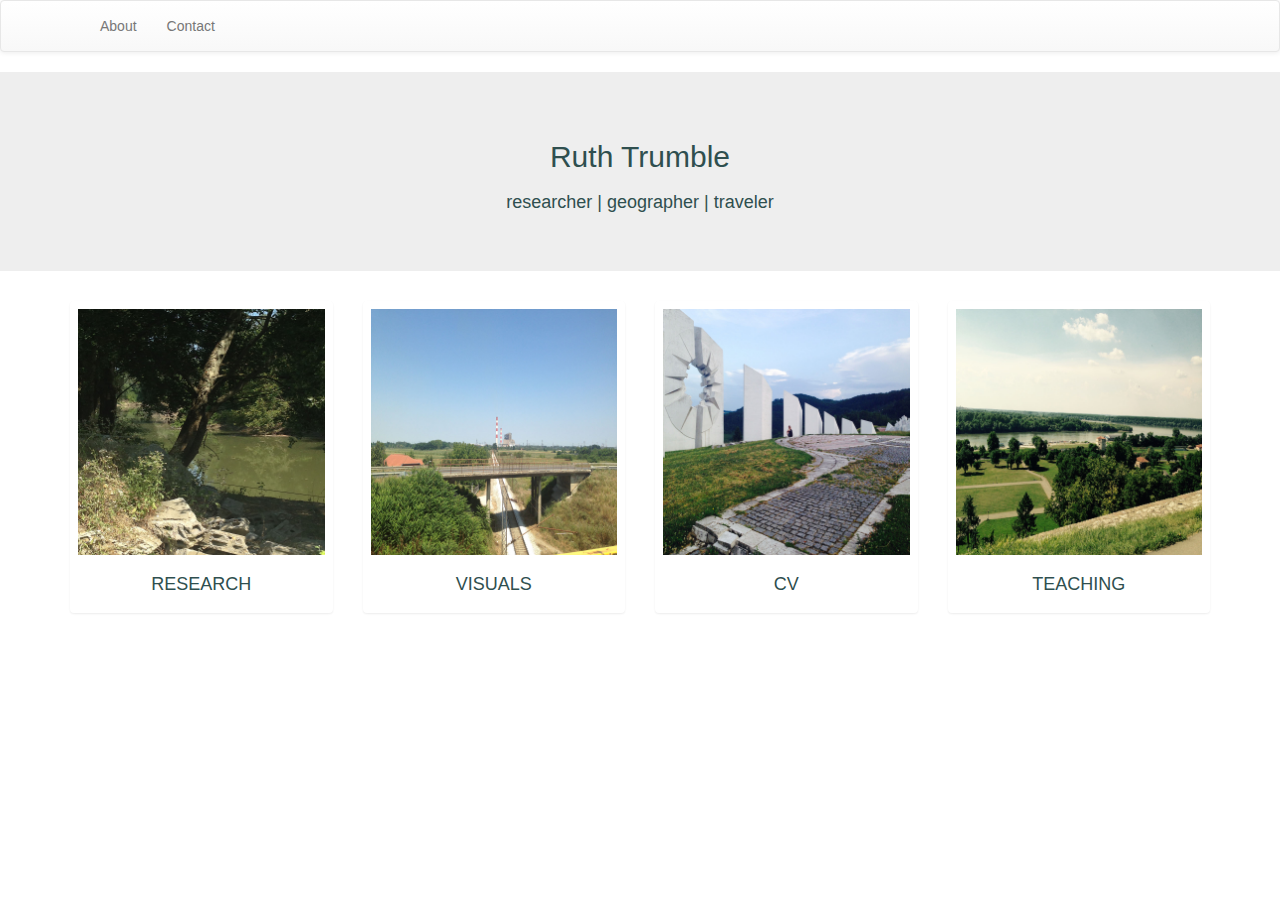
<file: index.html>
<!DOCTYPE HTML>
<html lang="en">

<head>
		<meta charset="utf-8">
		<meta name = "viewpoint" content="width=device-width, initial-scale=1"/>
		<meta name="keywords" content"maps, cartography"/>
		<title>RT</title>
		<link rel="stylesheet" href="css/bootstrap.min.css">
		<link rel="stylesheet" href="css/bootstrap-theme.min.css">
		<link rel="stylesheet" href="css/style.css">
		<link rel="shortcut icon" type="image/x-icon" href="assets/favicon.ico">

</head>
<body>

	<!--put your external script links here-->
	<script type="text/javascript" src="lib/jquery-1.11.3.js"></script>
	<script type="text/javascript" src="lib/bootstrap.min.js"></script>
	
	<nav class="navbar navbar-default">
		<div class="container">
			<div class="navbar-header">
				<button type="button" class="navbar-toggle collapsed" data-toggle="collapse" data-target="#navbar" aria-expanded="false" aria-controls="navbar">
						<span class="sr-only">Toggle navigation</span> <!-- Used for screen readers for accessibility -->
						<span class="glyphicon glyphicon-menu-hamburger"></span>
						<span class="menu">Menu</span>
					</button> <!-- Hamburger button for smaller devices -->
			</div>
			<div id="navbar" class="collapse navbar-collapse">
				<ul class="nav navbar-nav">
					<li><a href="about.html">About</a></li>
					<li><a href="contact.html">Contact</a></li>
					</ul>
			</div>
		</div>	
	</nav>		

<div class="jumbotron">
	<div class="container">
		<h2>Ruth Trumble</h2>
		<h3> researcher | geographer | traveler </h3>
		
	</div>
</div>
	
	<div class="container">
		<div class="row">
				<div class="col-md-3">
					<div class="thumbnail portfolio-thumbnail">
						<a href="Research.html">
						<img src="assets/kolubara.jpg"/>
										
						<h3>RESEARCH </h3></a>
					</div>
				</div>

				
				<div class="col-md-3">
						<div class="thumbnail portfolio-thumbnail">
							<a href="visuals.html">
								<img src="assets/tesla.jpg">
								<h3>VISUALS</h3>
							</a>
						</div>
				</div>
				<div class="col-md-3">
						<div class="thumbnail portfolio-thumbnail">
							<a href="Resume.html">

							<img src="assets/kadin.jpg">
								<h3>CV</h3>
							</a>
						</div>
				</div>
				<div class="col-md-3">
						<div class="thumbnail portfolio-thumbnail">
							<a href="teaching.html">

								<img src="assets/sava.jpg">
								<h3>TEACHING</h3>
							</a>
						</div>
				</div>
		</div>

	</div>
	
		


</body>

</html>
</file>
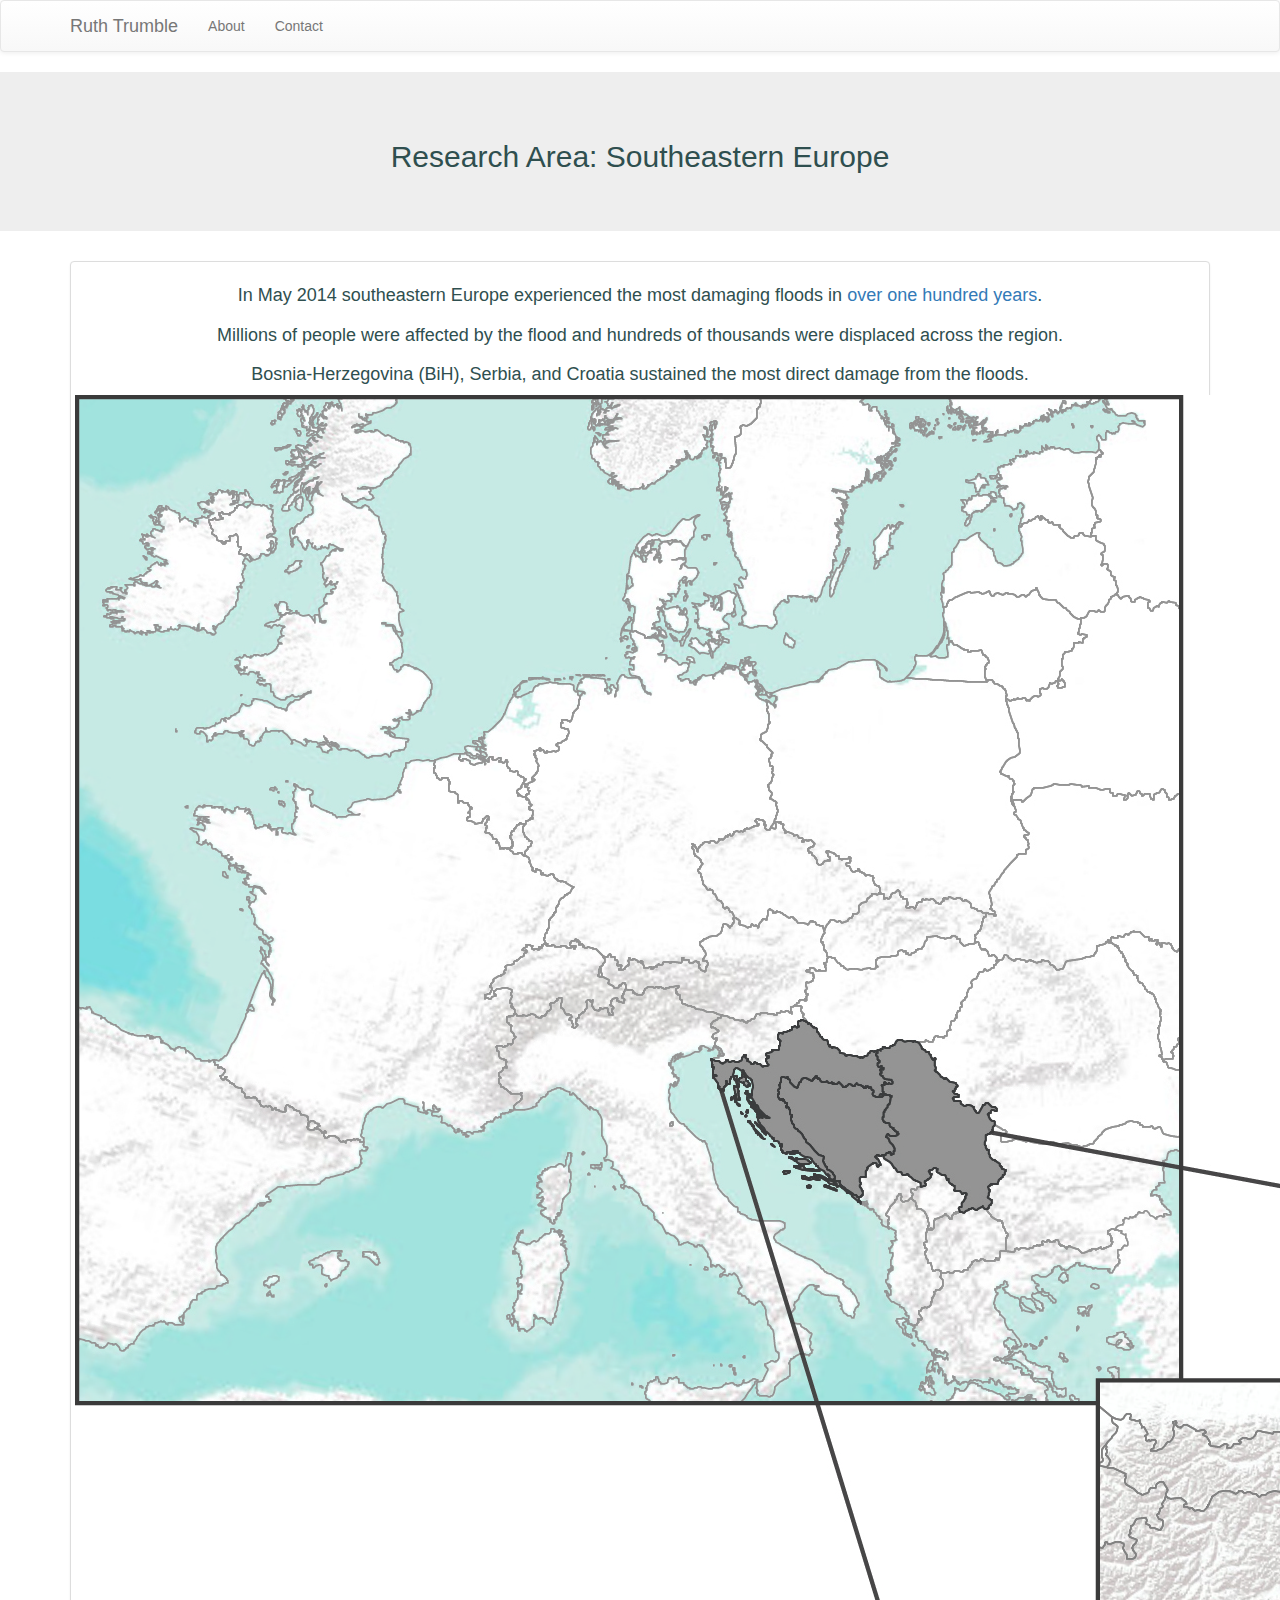
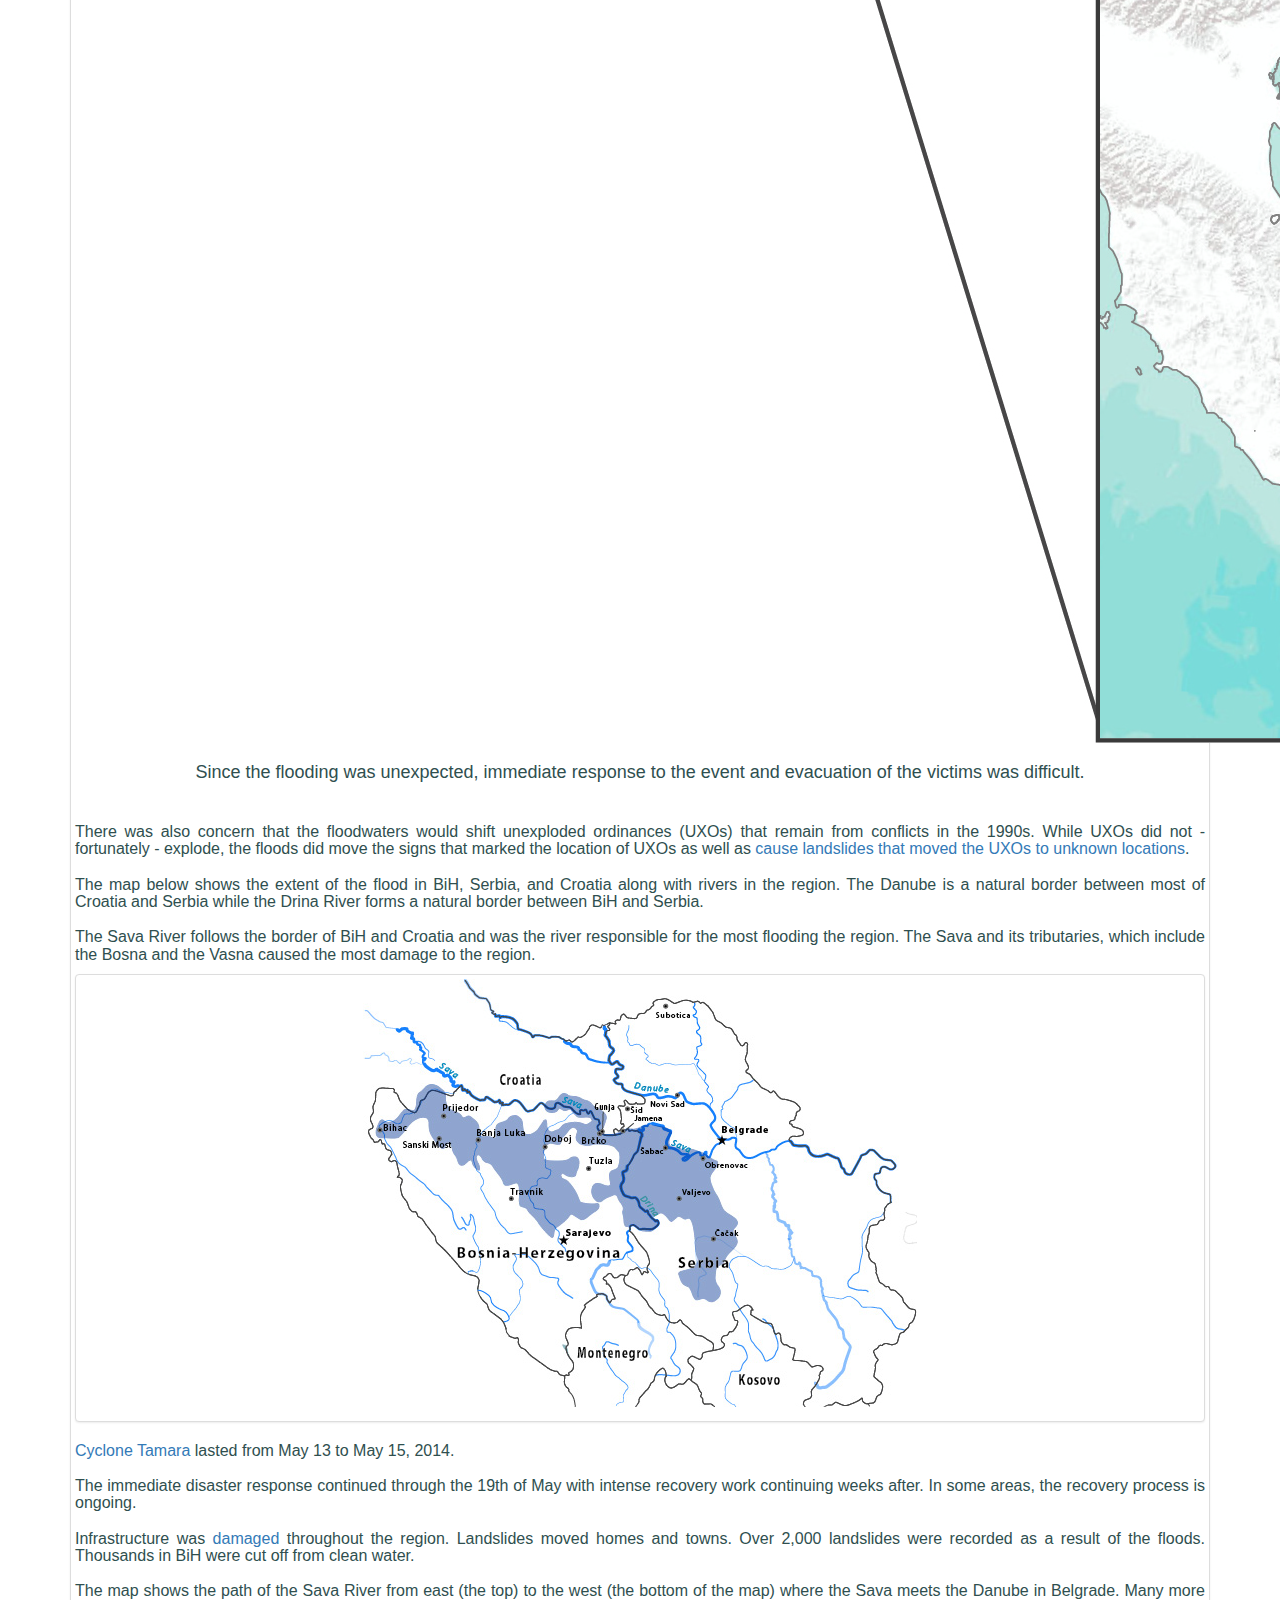
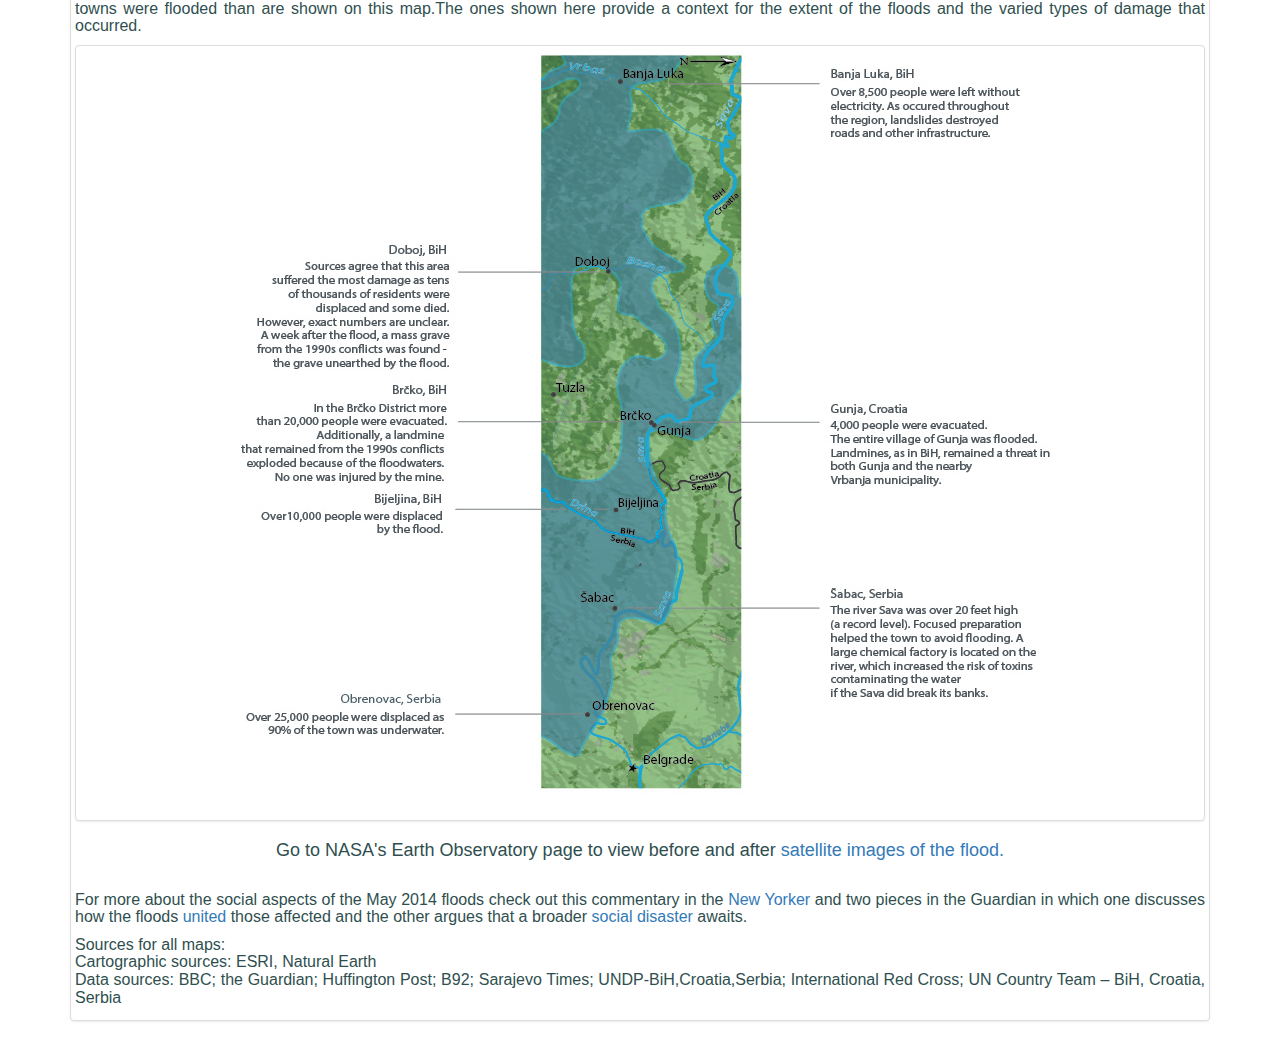
<file: background.html>
<!DOCTYPE HTML>
<html lang="en">

<head>
		<meta charset="utf-8">
		<meta name = "viewpoint" content="width=device-width, initial-scale=1"/>
		<meta name="keywords" content"maps, cartography"/>
		<title>RT</title>
		<link rel="stylesheet" href="css/bootstrap.min.css">
		<link rel="stylesheet" href="css/bootstrap-theme.min.css">
		<link rel="stylesheet" href="css/style.css">
		<link rel="shortcut icon" type="image/x-icon" href="assets/favicon.ico">

</head>
<body>

	<!--put your external script links here-->
	<script type="text/javascript" src="lib/jquery-1.11.3.js"></script>
	<script type="text/javascript" src="lib/bootstrap.min.js"></script>
	
	<nav class="navbar navbar-default">
		<div class="container">
			<div class="navbar-header">
				<button type="button" class="navbar-toggle collapsed" data-toggle="collapse" data-target="#navbar" aria-expanded="false" aria-controls="navbar">
						<span class="sr-only">Toggle navigation</span> <!-- Used for screen readers for accessibility -->
						<span class="glyphicon glyphicon-menu-hamburger"></span>
						<span class="menu">Menu</span>
					</button> <!-- Hamburger button for smaller devices -->
						<a class="navbar-brand" href="index.html">Ruth Trumble</a>
			</div>
			<div id="navbar" class="collapse navbar-collapse">
				<ul class="nav navbar-nav">
					<li><a href="about.html">About</a></li>
					<li><a href="contact.html">Contact</a></li>
					</ul>
			</div>
		</div>	
	</nav>
<div class="jumbotron">
	<div class="container">
		<h2>Research Area: Southeastern Europe </h2>
	</div>
</div>
	<div align="center" class="container">
		<div class="row">
				<div class="col-md-12">
					<div class="thumbnail portfolio-thumbnail2">																										<p></p>
						<h3> In May 2014 southeastern Europe experienced the most damaging floods in <a target="_blank"href="http://www.theguardian.com/world/2014/may/18/serbia-bosnia-flooding-thousands-flee-river-sava"> over one hundred years</a>. <br><br> Millions of people were affected by the flood and hundreds of thousands were displaced across the region. <br><br>
							<p> Bosnia-Herzegovina (BiH), Serbia, and Croatia sustained the most direct damage from the floods.</p></h3>
						<p></p>

							<p></p>
						<p><img src= "assets/EUR.jpg"></p>
							<p></p>
						<h3> Since the flooding was unexpected, immediate response to the event and evacuation of the victims was difficult.</h3><br>
						<h6> There was also concern that the floodwaters would shift unexploded ordinances (UXOs) that remain from conflicts in the 1990s.  While UXOs did not - fortunately - explode, the floods did move the signs that marked the location of UXOs as well as <a target="blank" href="http://www.undp.org/content/undp/en/home/presscenter/articles/2014/05/20/undp-flooding-unearths-landmine-danger-.html">cause landslides that moved the UXOs to unknown locations</a>.
						<br><br>The map below shows the extent of the flood in BiH, Serbia, and Croatia along with rivers in the region. The Danube is a natural border between most of Croatia and Serbia while the Drina River forms a natural border between BiH and Serbia.<br><br>
						The Sava River follows the border of BiH and Croatia and was the river responsible for the most flooding the region. The Sava and its tributaries, which include the Bosna and the Vasna caused the most damage to the region.   </h6>
								<p></p>
								<div class="thumbnail portfolio-thumbnail1">
									
								<p><img src="assets/BigMap_clear.jpg"></p>
								</div>
							<p class="small"></p>
						<h6><a target="blank" href="http://www.foxnews.com/world/2014/05/17/thousands-flee-25-die-in-record-balkan-floods.html">Cyclone Tamara </a> lasted from May 13 to May 15, 2014. <br><br> The immediate disaster response continued through the 19th of May with intense recovery work continuing weeks after.  In some areas, the recovery process is ongoing.   <br><br>
						Infrastructure was <a target="blank" href=" http://www.bbc.com/news/world-europe-27459184">damaged </a>throughout the region. Landslides moved homes and towns. Over 2,000 landslides were recorded as a result of the floods.  Thousands in BiH were cut off from clean water. <br><br> The map shows the path of the Sava River from east (the top) to the west (the bottom of the map) where the Sava meets the Danube in Belgrade. Many more towns were flooded than are shown on this map.The ones shown here provide a context for the extent of the floods and the varied types of damage that occurred.</h6>

							<p class="small"></p>
							<p></p>
						<div class="thumbnail portfolio-thumbnail3">

							<p><img src= "assets/test.jpg"></p>
							<p class="small"></p>
						</div>
						<h3> Go to NASA's Earth Observatory page to view before and after <a target="blank" href="http://earthobservatory.nasa.gov/IOTD/view.php?id=83697#">satellite images of the flood.</a><br>
							<br>
							<h6>For more about the social aspects of the May 2014 floods check out this commentary in the <a target="blank" href="http://www.newyorker.com/news/news-desk/lost-in-the-flood"> New Yorker </a> and two pieces in the Guardian in which one discusses how the floods <a target="blank" href="http://www.theguardian.com/commentisfree/2014/may/20/floods-people-balkans-yugoslavia"> united </a> those affected and the other argues that a broader <a target ="blank" href="http://www.theguardian.com/commentisfree/2014/may/22/balkan-floods-social-disaster-former-yugoslavia"> social disaster </a> awaits.</p>
						<p>Sources for all maps:<br>
						Cartographic sources: ESRI, Natural Earth<br>
						Data sources: BBC; the Guardian; Huffington Post; B92; Sarajevo Times; UNDP-BiH,Croatia,Serbia; International Red Cross; UN Country Team – BiH, Croatia, Serbia</h6>
					</div>
				</div>
			</div>
		</div>
	</div>	
</body>
</html>
</file>
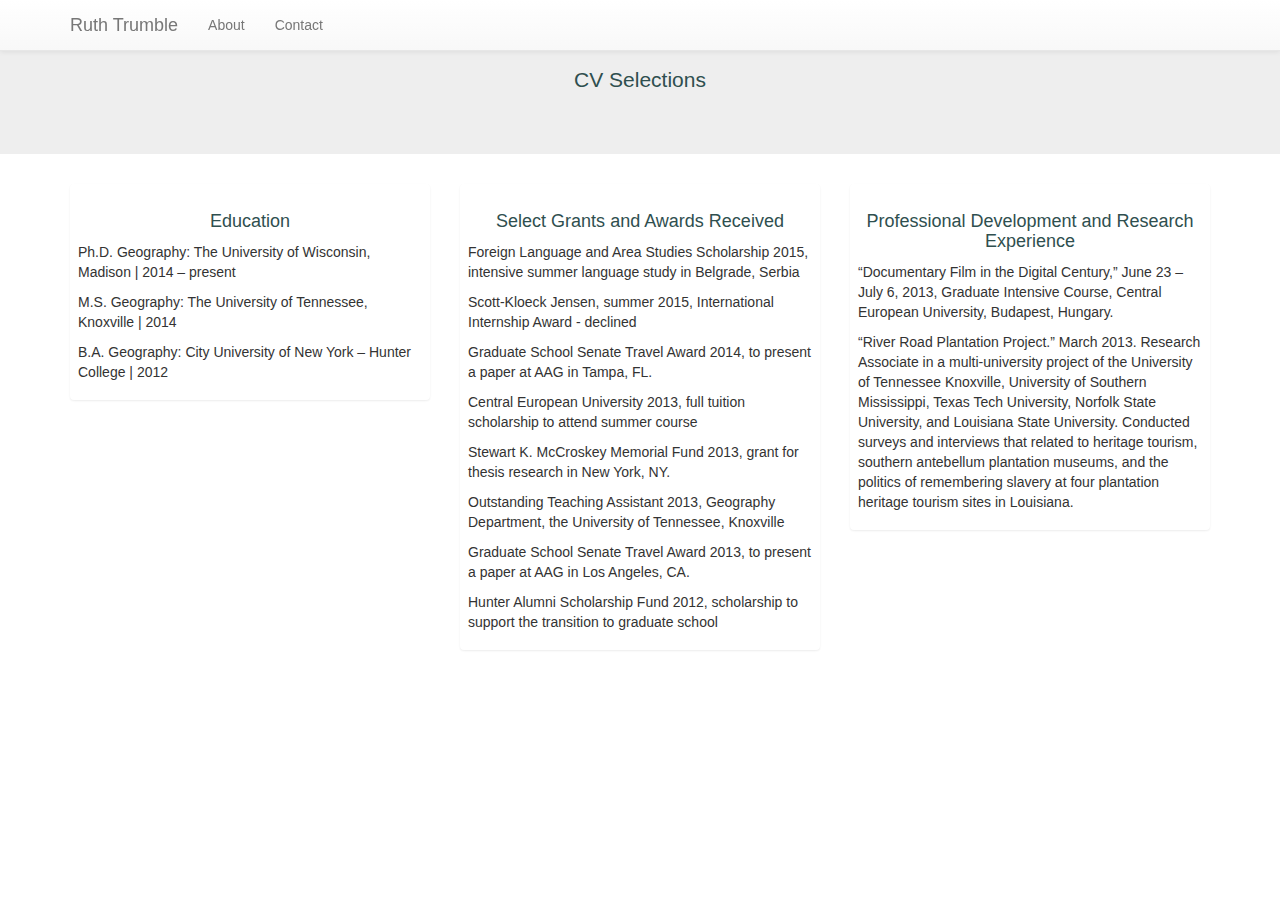
<file: Resume.html>
<!DOCTYPE HTML>
<html lang="en">

<head>
		<meta charset="utf-8">
		<meta name = "viewpoint" content="width=device-width, initial-scale=1"/>
		<meta name="keywords" content"maps, cartography"/>
		<title>RT</title>
		<link rel="stylesheet" href="css/bootstrap.min.css">
		<link rel="stylesheet" href="css/bootstrap-theme.min.css">
		<link rel="stylesheet" href="css/style.css">
		<link rel="shortcut icon" type="image/x-icon" href="assets/favicon.ico">
</head>
<body>
		<script type="text/javascript" src="lib/jquery-1.11.3.min.js"></script>
	<script type="text/javascript" src="lib/bootstrap.min.js"></script>
<nav class="navbar navbar-default navbar-fixed-top main navbar">
	<div class="container">
		<div class = "navbar-header">
			<button type="button" class="navbar-toggle collapsed" data-toggle="collapse" data-target="#navbar" aria-expanded="false" aria-controls="navbar">
					<span class="sr-only">Toggle nagviation</span>
					<span class="glyphicon glyphicon-menu-hamburger"></span>
					<span class="menu">Menu</span>
			</button>
			<a class="navbar-brand" href="index.html">Ruth Trumble</a>
		</div>
	<div id="navbar" class="collapse navbar-collapse">
		<ul class="nav navbar-nav">
			<li><a href="about.html">About</a></li>
			<li><a href="contact.html">Contact</a></li>
			</ul>
	</div>
	</div>
</nav>		


<div class="jumbotron">
	<div class="container">
		<div class="container">
		<h2><p style="text-align:center">CV Selections </h2>
	
			
	</div>
</div>
</div>
		

<div class="container">
			<div class="row">
				<div class="col-md-4">
					<div class="thumbnail portfolio-thumbnail">

						<h3>Education</h3>
						<p>Ph.D. Geography: The University of Wisconsin, Madison
				 | 
						2014 – present </p>

						<p>M.S. Geography: The University of Tennessee, Knoxville
				  |       2014 </p>

						<p> B.A. Geography: City University of New York – Hunter College |
		        		  2012
						</p>
					</div>
				</div>
	
				
				<div class="col-md-4">
					<div class="thumbnail portfolio-thumbnail">
					<h3>Select Grants and Awards Received</h3>
				<p>Foreign Language and Area Studies Scholarship 2015, intensive summer language study in Belgrade, Serbia </p>

				<p>Scott-Kloeck Jensen, summer 2015, International Internship Award - declined </p>

				<p>Graduate School Senate Travel Award 2014, to present a paper at AAG in Tampa, FL.</p>

				<p>Central European University 2013, full tuition scholarship to attend summer course</p>

				<p>Stewart K. McCroskey Memorial Fund 2013, grant for thesis research in New York, NY.</p>

				<p>Outstanding Teaching Assistant 2013, Geography Department, the University of Tennessee, Knoxville</p>

				<p>Graduate School Senate Travel Award 2013, to present a paper at AAG in Los Angeles, CA.</p>

				<p>Hunter Alumni Scholarship Fund 2012, scholarship to support the transition to graduate school </p>
			</div>
		</div>
				<div class="col-md-4">		
							<div class="thumbnail portfolio-thumbnail">
			<h3>Professional Development and Research Experience</h3>
			<p>“Documentary Film in the Digital Century,” June 23 – July 6, 2013, Graduate Intensive Course, Central European University, Budapest, Hungary.</p>  

			<p>“River Road Plantation Project.”  March 2013.  Research Associate in a multi-university project of the University of Tennessee Knoxville, University of Southern Mississippi, Texas Tech University, Norfolk State University, and Louisiana State University.  Conducted surveys and interviews that related to heritage tourism, southern antebellum plantation museums, and the politics of remembering slavery at four plantation heritage tourism sites in Louisiana.  
					</p>
			</div>

		</div>
	</div>	
</div>			
				



</body>

</html>
</file>
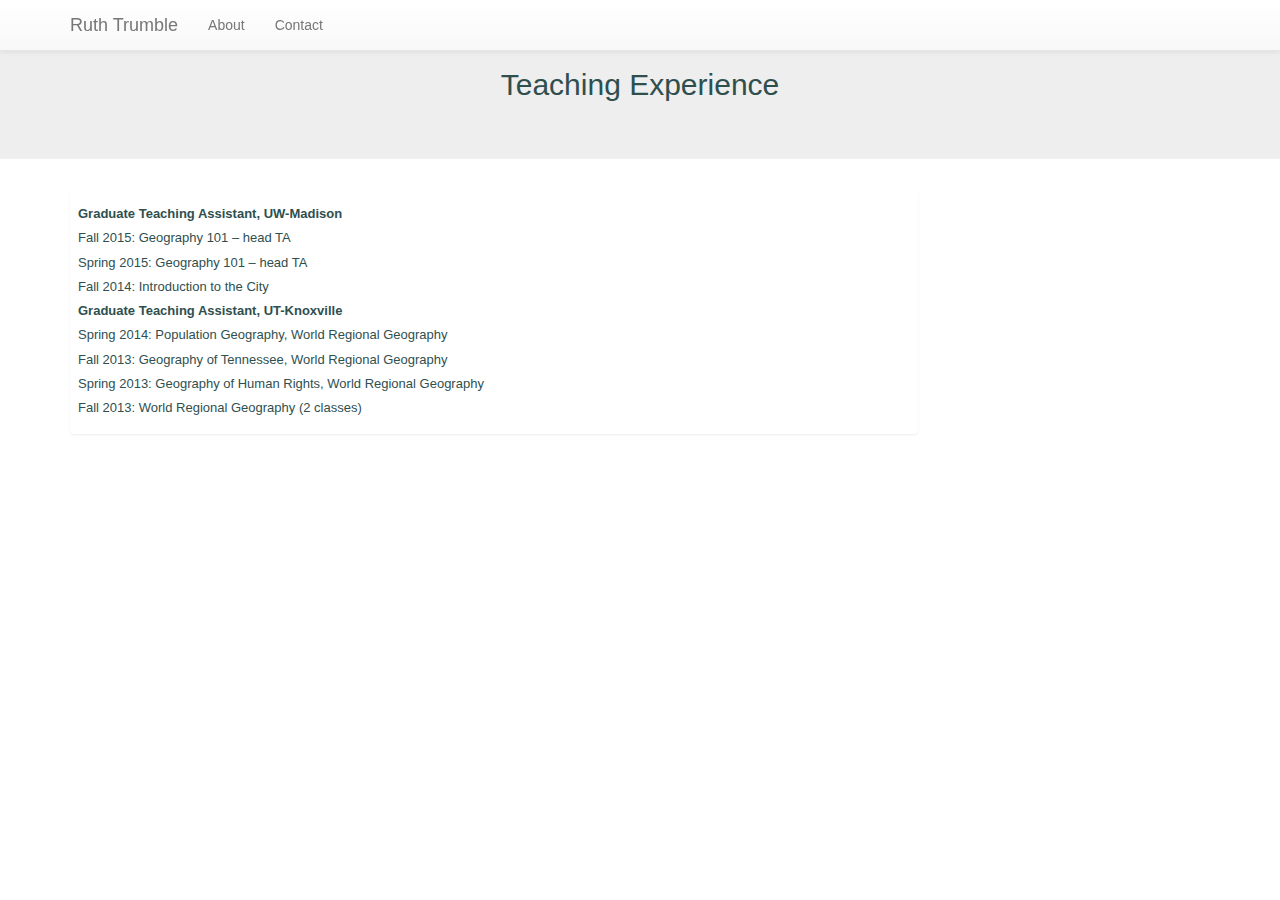
<file: teaching.html>
<!DOCTYPE HTML>
<html lang="en">

<head>
		<meta charset="utf-8">
		<meta name = "viewpoint" content="width=device-width, initial-scale=1"/>
		<meta name="keywords" content"maps, cartography"/>
		<title>RT</title>
		<link rel="stylesheet" href="css/bootstrap.min.css">
		<link rel="stylesheet" href="css/bootstrap-theme.min.css">
		<link rel="stylesheet" href="css/style.css">
		<link rel="shortcut icon" type="image/x-icon" href="assets/favicon.ico">
</head>
<body>
		<script type="text/javascript" src="lib/jquery-1.11.3.min.js"></script>
	<script type="text/javascript" src="lib/bootstrap.min.js"></script>
<div class="jumbotron">
	<div class="container">
		<h2>Teaching Experience </h2>
		
	</div>
</div>
<nav class="navbar navbar-default navbar-fixed-top main navbar">
	<div class="container">
			<div class = "navbar-header">
				<button type="button" class="navbar-toggle collapsed" data-toggle="collapse" data-target="#navbar" aria-expanded="false" aria-controls="navbar">
					<span class="sr-only">Toggle nagviation</span>
					<span class="glyphicon glyphicon-menu-hamburger"></span>
					<span class="menu">Menu</span>
				</button>
				<a class="navbar-brand" href="index.html">Ruth Trumble</a>
			</div>
		<div id="navbar" class="collapse navbar-collapse">
			<ul class="nav navbar-nav">
				<li><a href="about.html">About</a></li>
				<li><a href="contact.html">Contact</a></li>
				</ul>
		</div>
	</div>

</nav>	


<div class="container">
	<div class="row">
		<div class="col-md-9">
			<div align="center">
				<div class="thumbnail portfolio-thumbnail">
					<h5><b> Graduate Teaching Assistant, UW-Madison  </h5></b>
						<p><h5>Fall 2015: Geography 101 – head TA </h5></p>
						<p><h5>Spring 2015: Geography 101 – head TA </h5></p>
						<p><h5>Fall 2014: Introduction to the City</h5></p>


					<h5><b>Graduate Teaching Assistant, UT-Knoxville	</h5></b>
						<p><h5>Spring 2014: Population Geography, World Regional Geography</h5></p>
						<p><h5>Fall 2013: Geography of Tennessee, World Regional Geography</h5></p>
						<p><h5>Spring 2013: Geography of Human Rights, World Regional Geography</h5></p>
						<p><h5>Fall 2013: World Regional Geography (2 classes)</h5></p>
				</div>
			</div>
		</div> 
	</div>
</div>
</body>
</html>
</file>
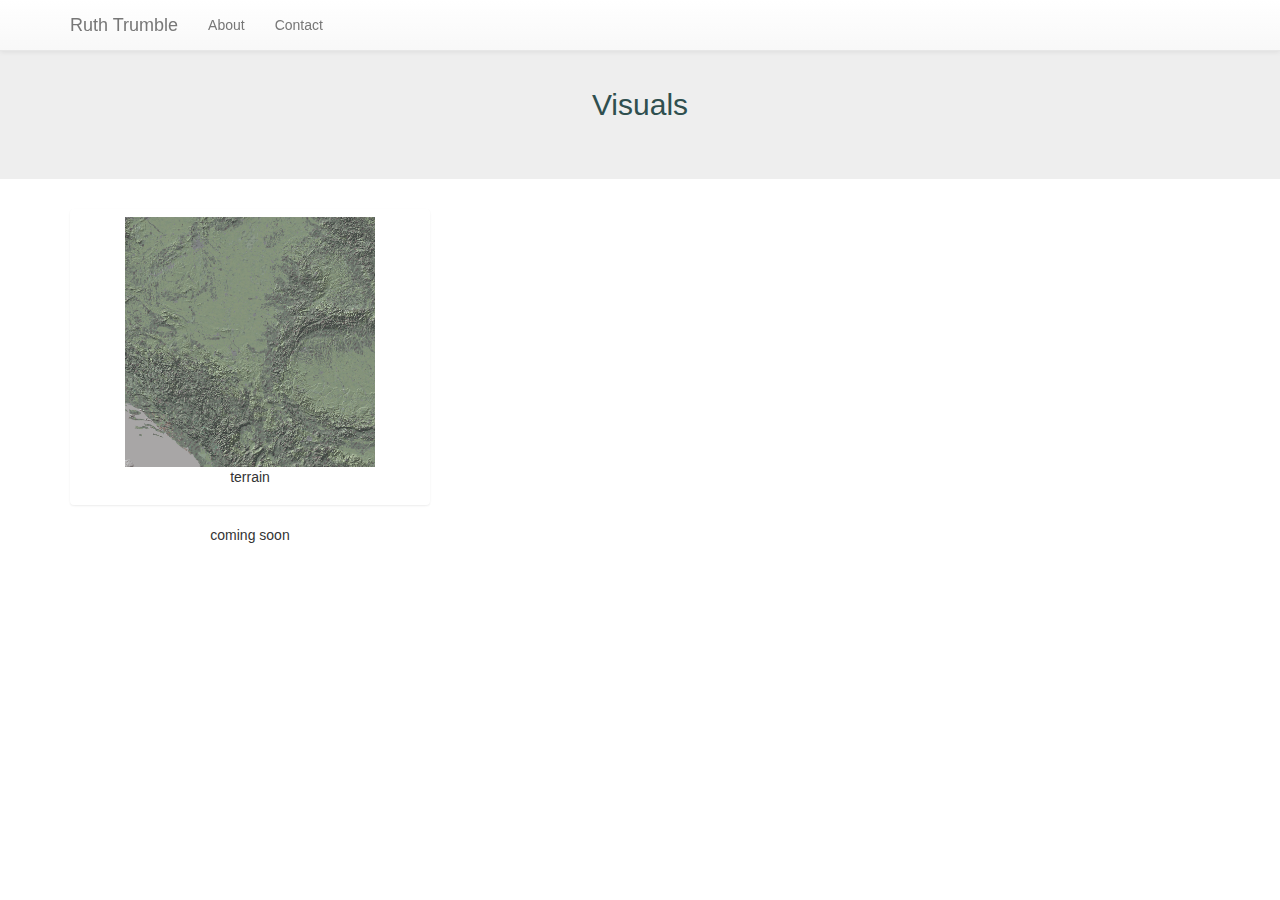
<file: visuals.html>
others writing
<!DOCTYPE HTML>
<html lang="en">

<head>
		<meta charset="utf-8">
		<meta name = "viewpoint" content="width=device-width, initial-scale=1"/>
		<meta name="keywords" content"maps, cartography"/>
		<title>RT</title>
		<link rel="stylesheet" href="css/bootstrap.min.css">
		<link rel="stylesheet" href="css/bootstrap-theme.min.css">
		<link rel="stylesheet" href="css/style.css">
		<link rel="shortcut icon" type="image/x-icon" href="assets/favicon.ico">
</head>
<body>
		<script type="text/javascript" src="lib/jquery-1.11.3.min.js"></script>
	<script type="text/javascript" src="lib/bootstrap.min.js"></script>
<div class="jumbotron">
	<div class="container">
		<h2>Visuals</h2>
				
	</div>
</div>
<nav class="navbar navbar-default navbar-fixed-top main navbar">
	<div class="container">
		<div class = "navbar-header">
			<button type="button" class="navbar-toggle collapsed" data-toggle="collapse" data-target="#navbar" aria-expanded="false" aria-controls="navbar">
					<span class="sr-only">Toggle nagviation</span>
					<span class="glyphicon glyphicon-menu-hamburger"></span>
					<span class="menu">Menu</span>
			</button>
			<a class="navbar-brand" href="index.html">Ruth Trumble</a>
		</div>
		<div id="navbar" class="collapse navbar-collapse">
			<ul class="nav navbar-nav">
				<li><a href="about.html">About</a></li>
				<li><a href="contact.html">Contact</a></li>
				
			</ul>
		</div>
	</div>
</nav>

	<div class="container">
		<div class="row">
			<div align="center">
				<div class="col-md-4">
							<div class="thumbnail portfolio-thumbnail">
							<img src="assets/Lab2_chelsea.jpg">
								<p style="text-align:center">terrain</p>
						</div>
							<p>coming soon</p>
				</div>
			</div>
		</div>
	</div>
</body>
</html>
</file>
<file: css/style.css>
.portfolio-thumbnail {
	background-color: white;
	border-width: 4px;
	border-style: solid;
	border-color: white;

}
.portfolio-thumbnail img {
	height: 250px;
}

h2 {text-align: center; font-size: 30px;
	color: darkslategray;
}
h3{text-align: center; font-size: 18px;
	color: darkslategray;}
h4{text-align: center; font-size: 16px;
	color: darkslategray;
}




h5 {text-align: justify; font-size: 13px;

	text-transform: bold;
	color: darkslategray;

}

h6 {text-align: justify; font-size: 16px;

	text-transform: bold;
	color: darkslategray;

}

h1 {text-align: center; 
	font-size: 20px;
	color: darkslategray;
}

#content {
  width: 800px ;
  margin-left: auto ;
  margin-right: auto ;
}
.jumbotron {background-size: cover}
</file>
